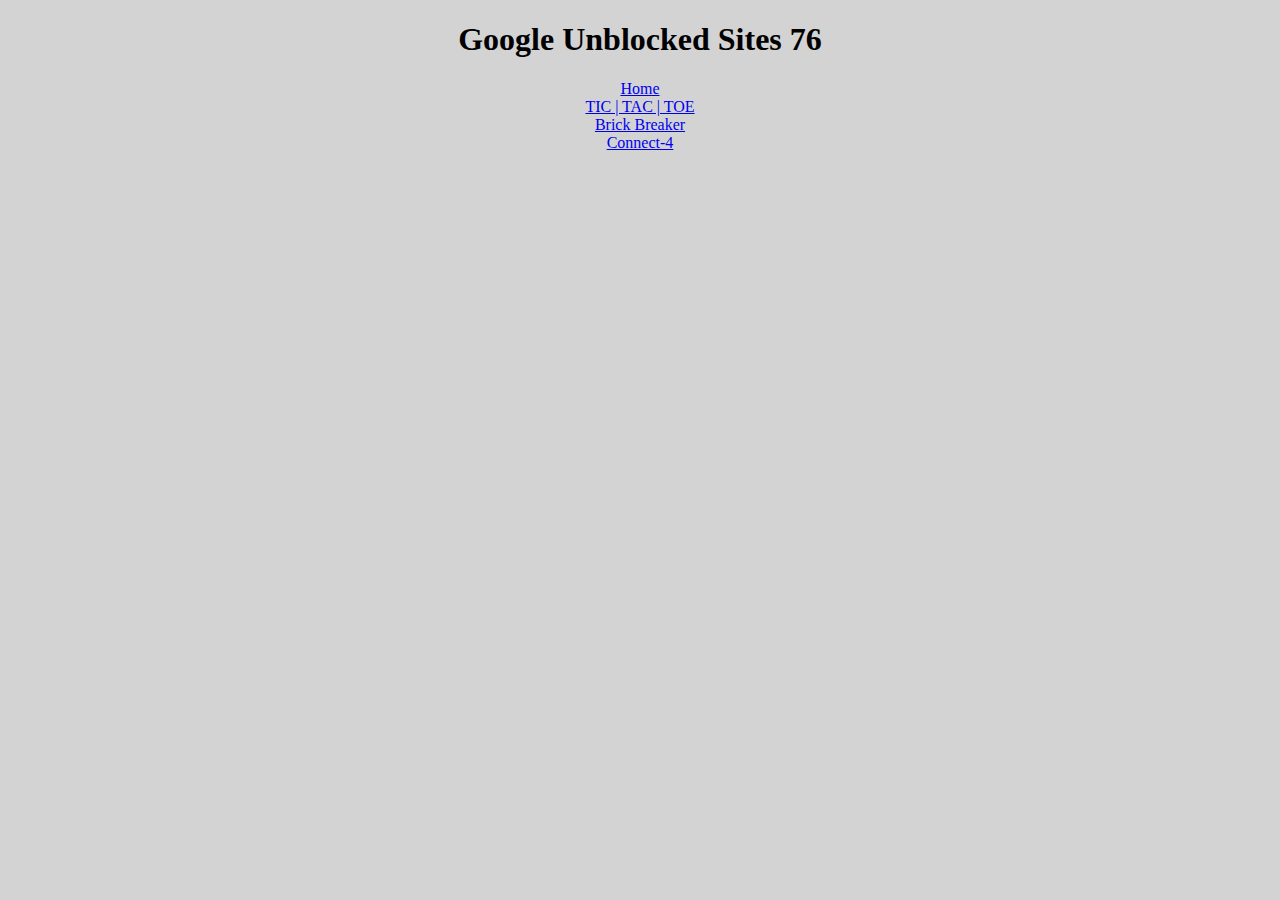
<file: index.html>
<!DOCTYPE html>

<html lang="en">
  <head>
    <meta charset="UTF-8" />
    <meta name="viewport" content="width=device-width, initial-scale=1.0" />
    <meta http-equiv="X-UA-Compatible" content="ie=edge" />
    <link href="css/indexstyles.css" rel="stylesheet" type="text/css" />
    <link href="https://fonts.googleapis.com/css?family=Major+Mono+Display" rel="stylesheet" />

    <title>sites.google.com/site/unblockgames76</title>
  </head>
  <body>
    <center><h1>Google Unblocked Sites 76</h1></center>
    <center><ul></center>
      <center><li id="Home Page"><a href="index.html">Home</a></li></center>
      <center><li id="TIC_TAC_TOE"><a href="tictactoe.html">TIC | TAC | TOE</a></li></center>
      <center><li id="game_of_choice_1"><a href="gameofchoice1.html">Brick Breaker</a></li></center>
      <center><li id="game_of_choice_2"><a href="gameofchoice2.html">Connect-4</a></li></center>
     </<ul>
  </body>
</html>
</file>
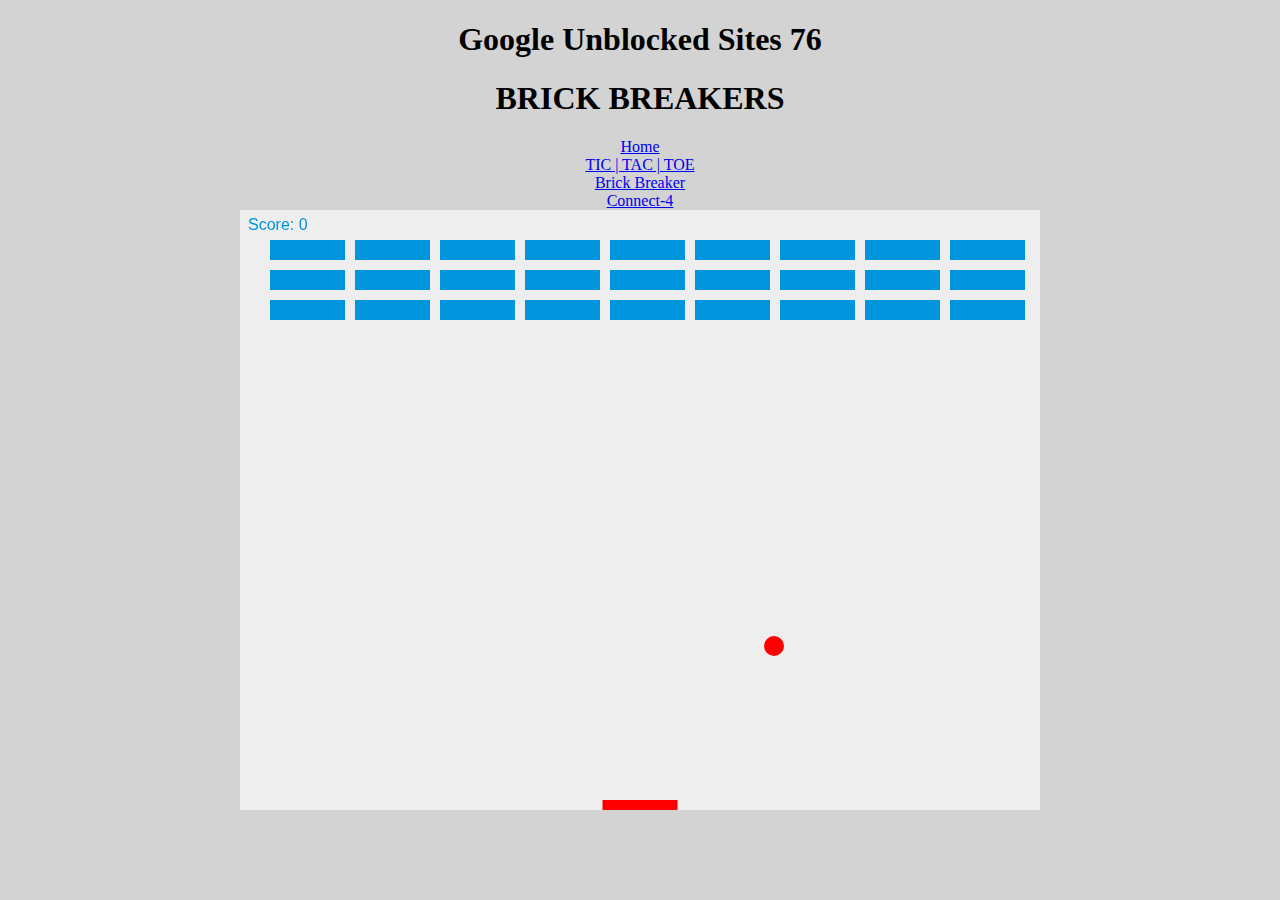
<file: gameofchoice1.html>
<!DOCTYPE html>
<!DOCTYPE html>
<html>
  <head>
    <meta charset="utf-8">
    <title>sites.google.com/site/unblockgames/connect-4</title>
      <link href="css/game1.css" rel="stylesheet" type="text/css" />
  </head>
  <body>
    <center><h1>Google Unblocked Sites 76</h1></center>
	  <center><h1>BRICK BREAKERS</h1></center>
	   <center><ul></center>
      <center><li id="Home Page"><a href="index.html">Home</a></li></center>
      <center><li id="TIC_TAC_TOE"><a href="tictactoe.html">TIC | TAC | TOE</a></li></center>
      <center><li id="game_of_choice_1"><a href="gameofchoice1.html">Brick Breaker</a></li></center>
      <center><li id="game_of_choice_2"><a href="gameofchoice2.html">Connect-4</a></li></center>
     </<ul>
  <center><canvas id="myCanvas" width="800" height="600"></canvas></center>
  <script>
  var canvas = document.getElementById("myCanvas");
  var ctx = canvas.getContext("2d");
  var ballRadius = 10;
  var x = canvas.width/2;
  var y = canvas.height-30;
  var dx = 2;
  var dy = -2;
  var paddleHeight = 10;
  var paddleWidth = 75;
  var paddleX = (canvas.width-paddleWidth)/2;
  var rightPressed = false;
  var leftPressed = false;
  var brickRowCount = 9;
  var brickColumnCount = 3;
  var brickWidth = 75;
  var brickHeight = 20;
  var brickPadding = 10;
  var brickOffsetTop = 30;
  var brickOffsetLeft = 30;
  var score = 0;

  var bricks = [];
  for(var c=0; c<brickColumnCount; c++) {
    bricks[c] = [];
    for(var r=0; r<brickRowCount; r++) {
      bricks[c][r] = { x: 0, y: 0, status: 1 };
    }
  }

  document.addEventListener("keydown", keyDownHandler, false);
  document.addEventListener("keyup", keyUpHandler, false);
  document.addEventListener("mousemove", mouseMoveHandler, false);

  function keyDownHandler(e) {
      if(e.key == "Right" || e.key == "ArrowRight") {
          rightPressed = true;
      }
      else if(e.key == "Left" || e.key == "ArrowLeft") {
          leftPressed = true;
      }
  }

  function keyUpHandler(e) {
      if(e.key == "Right" || e.key == "ArrowRight") {
          rightPressed = false;
      }
      else if(e.key == "Left" || e.key == "ArrowLeft") {
          leftPressed = false;
      }
  }

  function mouseMoveHandler(e) {
    var relativeX = e.clientX - canvas.offsetLeft;
    if(relativeX > 0 && relativeX < canvas.width) {
      paddleX = relativeX - paddleWidth/2;
    }
  }
  function collisionDetection() {
    for(var c=0; c<brickColumnCount; c++) {
      for(var r=0; r<brickRowCount; r++) {
        var b = bricks[c][r];
        if(b.status == 1) {
          if(x > b.x && x < b.x+brickWidth && y > b.y && y < b.y+brickHeight) {
            dy = -dy;
            b.status = 0;
            score++;
            if(score == brickRowCount*brickColumnCount) {
              alert("YOU WIN, CONGRATS!");
              document.location.reload();
              clearInterval(interval); // Needed for Chrome to end game
            }
          }
        }
      }
    }
  }

  function drawBall() {
    ctx.beginPath();
    ctx.arc(x, y, ballRadius, 0, Math.PI*2);
    ctx.fillStyle = "#FF0000";
    ctx.fill();
    ctx.closePath();
  }
  function drawPaddle() {
    ctx.beginPath();
    ctx.rect(paddleX, canvas.height-paddleHeight, paddleWidth, paddleHeight);
    ctx.fillStyle = "#FF0000";
    ctx.fill();
    ctx.closePath();
  }
  function drawBricks() {
    for(var c=0; c<brickColumnCount; c++) {
      for(var r=0; r<brickRowCount; r++) {
        if(bricks[c][r].status == 1) {
          var brickX = (r*(brickWidth+brickPadding))+brickOffsetLeft;
          var brickY = (c*(brickHeight+brickPadding))+brickOffsetTop;
          bricks[c][r].x = brickX;
          bricks[c][r].y = brickY;
          ctx.beginPath();
          ctx.rect(brickX, brickY, brickWidth, brickHeight);
          ctx.fillStyle = "#0095DD";
          ctx.fill();
          ctx.closePath();
        }
      }
    }
  }
  function drawScore() {
    ctx.font = "16px Arial";
    ctx.fillStyle = "#0095DD";
    ctx.fillText("Score: "+score, 8, 20);
  }

  function draw() {
    ctx.clearRect(0, 0, canvas.width, canvas.height);
    drawBricks();
    drawBall();
    drawPaddle();
    drawScore();
    collisionDetection();

    if(x + dx > canvas.width-ballRadius || x + dx < ballRadius) {
      dx = -dx;
    }
    if(y + dy < ballRadius) {
      dy = -dy;
    }
    else if(y + dy > canvas.height-ballRadius) {
      if(x > paddleX && x < paddleX + paddleWidth) {
        dy = -dy;
      }
      else {
        alert("GAME OVER");
        document.location.reload();
        clearInterval(interval); // Needed for Chrome to end game
      }
    }

    if(rightPressed && paddleX < canvas.width-paddleWidth) {
      paddleX += 7;
    }
    else if(leftPressed && paddleX > 0) {
      paddleX -= 7;
    }

    x += dx;
    y += dy;
  }

  var interval = setInterval(draw, 10);
  </script>
  </body>
</html>
</file>
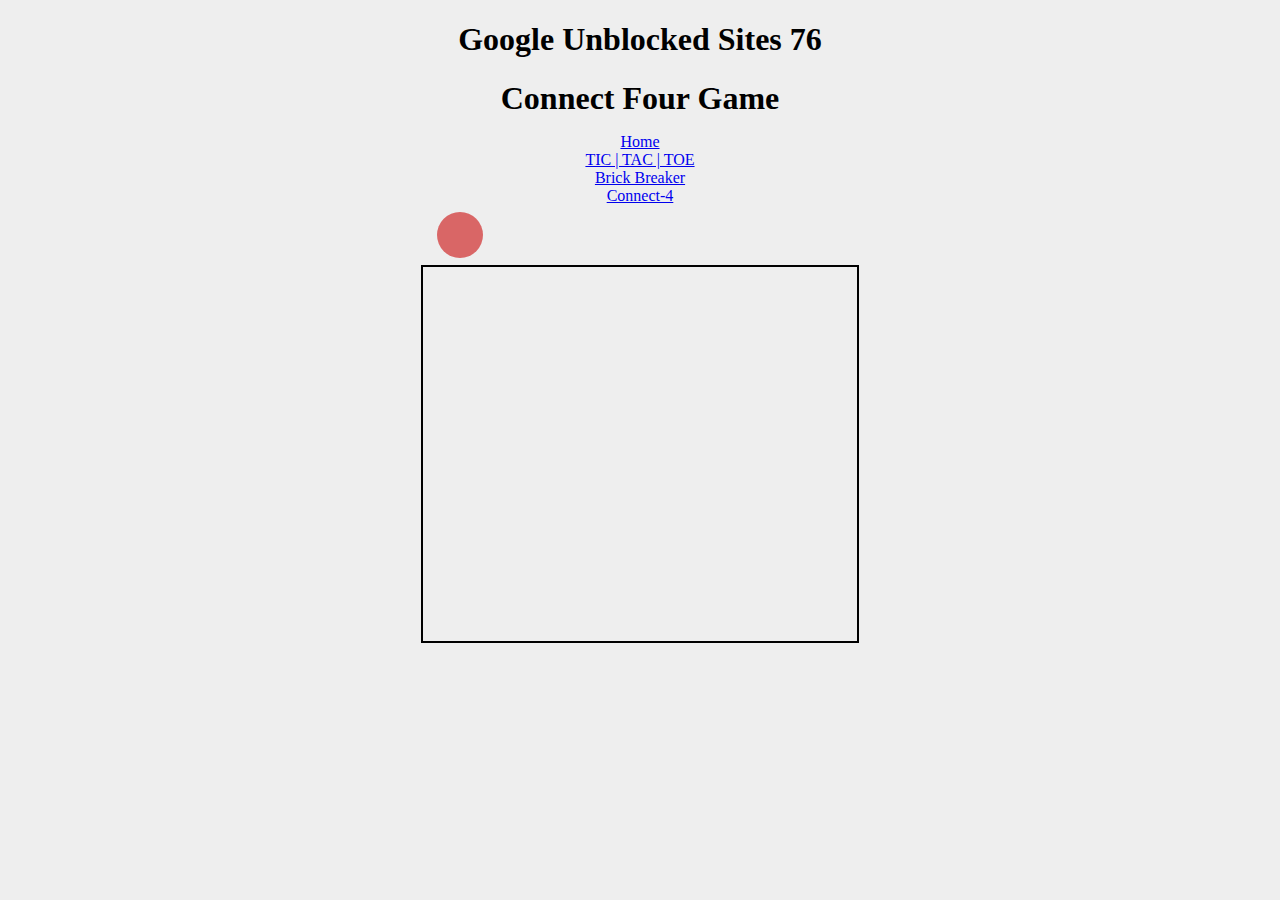
<file: gameofchoice2.html>
<!DOCTYPE html>
<html lang="en" dir="ltr">
  <head>
    <meta charset="utf-8">
    <title></title>
    <link href="css/game2.css" rel="stylesheet" type="text/css" />
    <script defer src="js/connect-4.js"></script>
  </head>
  <body>
    <center><h1>Google Unblocked Sites 76</h1></center>
    <h1>Connect Four Game</h1>
    <center><ul></center>
     <center><li id="Home Page"><a href="index.html">Home</a></li></center>
     <center><li id="TIC_TAC_TOE"><a href="tictactoe.html">TIC | TAC | TOE</a></li></center>
     <center><li id="game_of_choice_1"><a href="gameofchoice1.html">Brick Breaker</a></li></center>
     <center><li id="game_of_choice_2"><a href="gameofchoice2.html">Connect-4</a></li></center>
    </<ul>
<div id="game-base">
  <div id="game-table">
  </div>
</div><!-- end base -->
  </body>
</html>
</file>
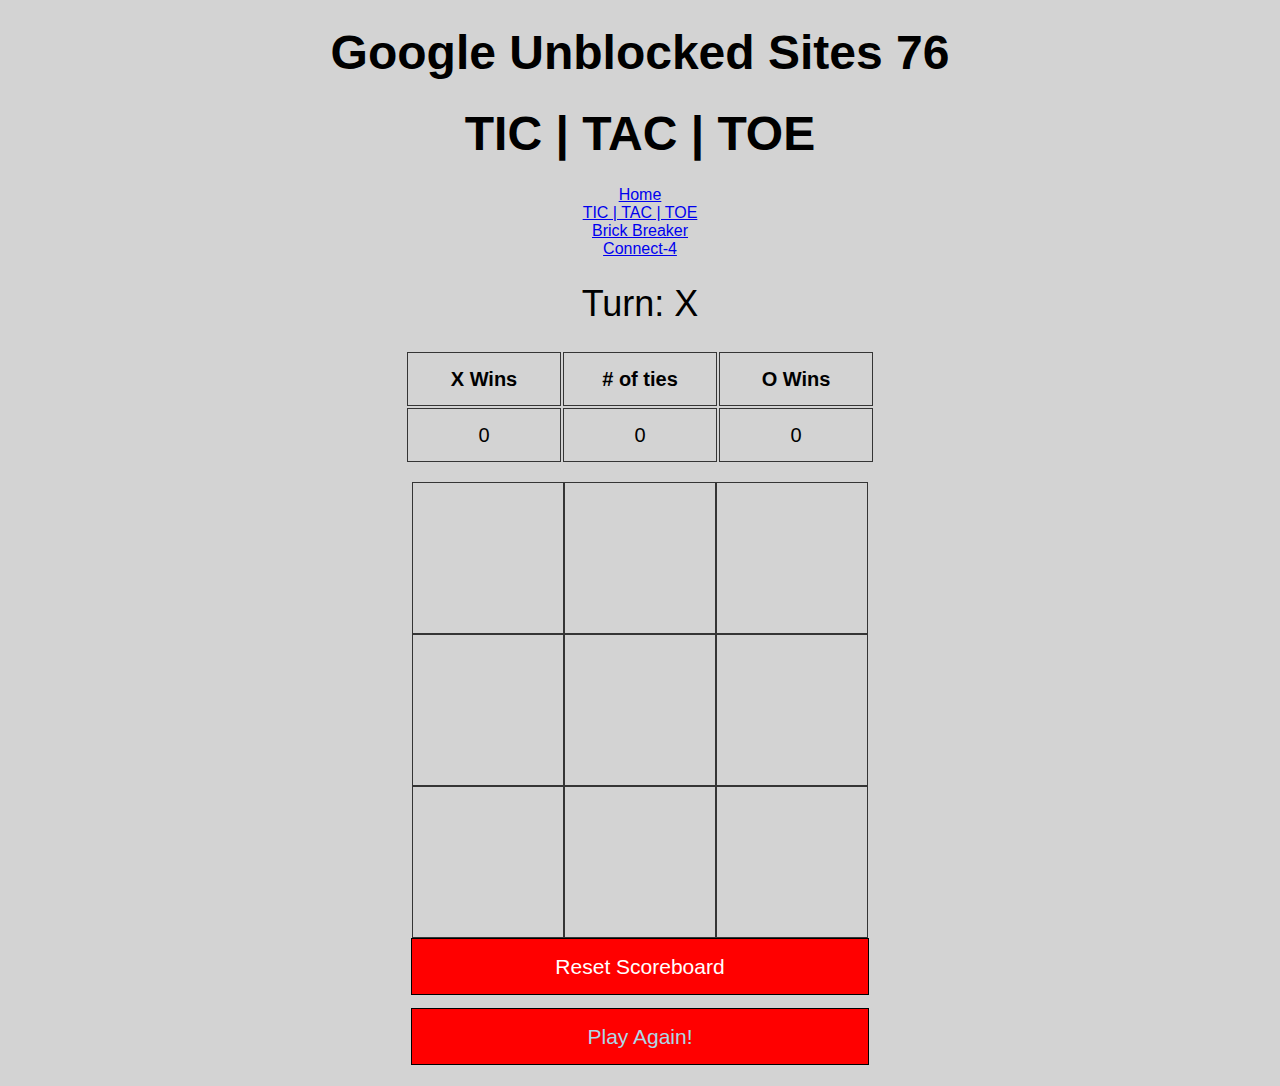
<file: tictactoe.html>
<!DOCTYPE html>



<html lang="en">

  <head>

    <meta charset="UTF-8" />

    <meta name="viewport" content="width=device-width, initial-scale=1.0" />

    <meta http-equiv="X-UA-Compatible" content="ie=edge" />



    <link href="https://fonts.googleapis.com/css?family=Major+Mono+Display" rel="stylesheet" />

    <link href="css/styles.css" rel="stylesheet" type="text/css" />

    <script defer src="js/app.js"></script>



    <title>Tic-Tac-Toe</title>

  </head>

  <body>
    <center><h1>Google Unblocked Sites 76</h1></center>
    <center><h1>TIC | TAC | TOE</h1></center>
      <center><li id="Home Page"><a href="index.html">Home</a></li></center>
      <center><li id="TIC_TAC_TOE"><a href="tictactoe.html">TIC | TAC | TOE</a></li></center>
      <center><li id="game_of_choice_1"><a href="gameofchoice1.html">Brick Breaker</a></li></center>
      <center><li id="game_of_choice_2"><a href="gameofchoice2.html">Connect-4</a></li></center>

      <h2>Turn: X</h2>

      <table id = "table">

      <tr>

        <th class = "wins">X Wins</th>

        <th class = "wins"># of ties</th>

        <th class = "wins">O Wins</th>

      </tr>

      <tr>

        <td id="x_score">0</td>

        <td id="tie_score">0</td>

        <td id="o_score">0</td>

      </tr>

    </table>

    <br></b>

    <div class="container column">

      <div class="container wrap" id="board">

        <div class="square"></div>

        <div class="square"></div>

        <div class="square"></div>

        <div class="square"></div>

        <div class="square"></div>

        <div class="square"></div>

        <div class="square"></div>

        <div class="square"></div>

        <div class="square"></div>

      </div>

    <div id="reset-scoreboard">Reset Scoreboard</div>

    <div id="reset-button">Play Again!</div>


    </div>

  </body>

</html>
</file>
<file: css/indexstyles.css>
body {
  background-color: #d3d3d3;
}
</file>
<file: css/game1.css>
#myCanvas {
  background: #eee;
}
body {
  background-color: #D3D3D3;
}
</file>
<file: css/game2.css>
body{
  background:#eee;
}

h1{
  text-align:center;
  margin-bottom:5px;
}

p.info{
  text-align:center;
  width:400px;
  margin:0 auto;
  font-size:12px;
  font-weight:bold;
  color:#666;
  margin-bottom:20px;
}

#game-base{
  width:640px;
  margin:0 auto;
  padding-top:60px;
}

#game-table{
  width:434px;
  height:374px;
  margin:0 auto;
  background:url("http://img.sr/images/2014/01/28/base.png") 0 0 no-repeat;
  position:relative;
  border-color: black;
  border-style: solid;
  border-width: 2px 2px 2px 2px;
}

.disc{
  position:absolute;
  z-index:-1;
  top:-55px;
  left:14px;
  width:46px;
  height:46px;
  border-radius:46px;
  transition:all .3s;
}

.disc.red{
  background:#d96666;
}

.disc.yellow{
  background:#ffeb79;
}
</file>
<file: css/styles.css>
* {

  background-color: #D3D3D3

}



body {

  text-align: center;

  font-family: "Comic Sans MS", cursive, sans-serif;

}



h1 {

  margin: 0 auto;

  font-family: "Comic Sans MS", cursive, sans-serif;

  font-size: 48px;

  margin: 2%;

}



h2 {

  font-size: 36px;

  font-weight: lighter;

  margin: 2%;

}



.wins {

  border: 1px solid rgba(0, 0, 0, 0.75);

  font-size: 20px;

  height: 50px;

  line-height: 50px;

  user-select: none;

  width: 150px;

  color: black;

}



.container {

  display: flex;

  justify-content: center;

  align-items: center;

}



.column {

  height: 100%;

  width: 100%;

  flex-direction: column;

}



.wrap {

  flex-wrap: wrap;

  height: 456px;

  width: 456px;

}



.square {

  border: 1px solid rgba(0, 0, 0, 0.75);

  font-size: 96px;

  height: 150px;

  line-height: 150px;

  user-select: none;

  width: 150px;

}



.square:hover {

  background-color: gray;

  cursor: pointer;

}



#table {

  margin-left: auto;

  margin-right: auto;

}

#reset-button {

  background-color: red;

  border: 1px solid black;

  color: lightblue;

  font-size: 21px;

  line-height: 55px;

  margin: 1%;

  text-align: center;

  width: 456px;

}



#reset-button:hover {

  background-color: darkred;

  color: white;

  cursor: pointer;

}



#table2 {

  margin-left: auto;

  margin-right: auto;

}



#switch:hover {

  background-color: darkred;


}



#switch {

  border: 1px solid rgba(0, 0, 0, 0.75);

  font-size: 20px;

  font-weight: bold;

  height: 50px;

  line-height: 50px;

  user-select: none;

  width: 300px;

}



#reset-scoreboard {

  background-color: red;

  border: 1px solid black;

  color: white;

  font-size: 21px;

  line-height: 55px;

  margin: 0%;

  text-align: center;

  width: 456px;

  margin-left: auto;

  margin-right: auto;

}



#reset-scoreboard:hover {

  background-color: darkred;

  color: white;

}



td {

  border: 1px solid rgba(0, 0, 0, 0.75);

  font-size: 20px;

  height: 50px;

  line-height: 50px;

  user-select: none;

  width: 150px;

}
</file>
